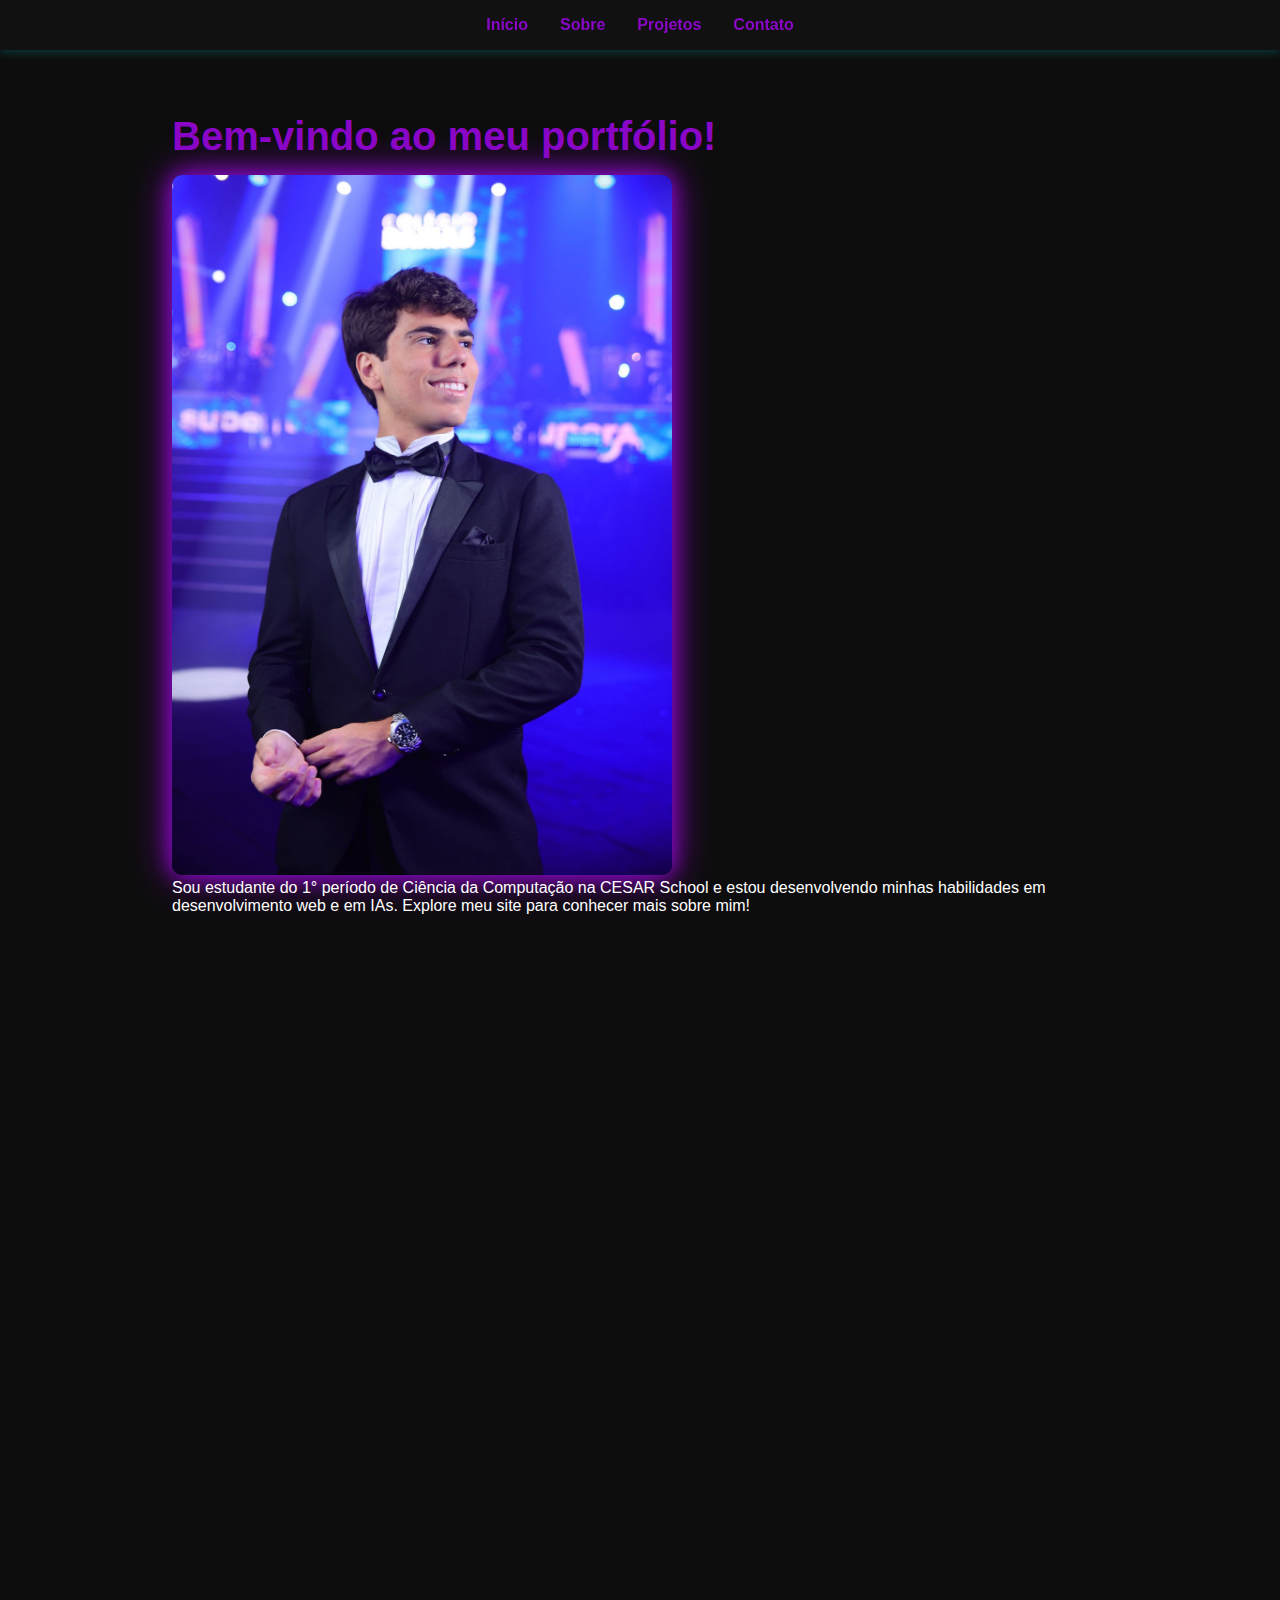
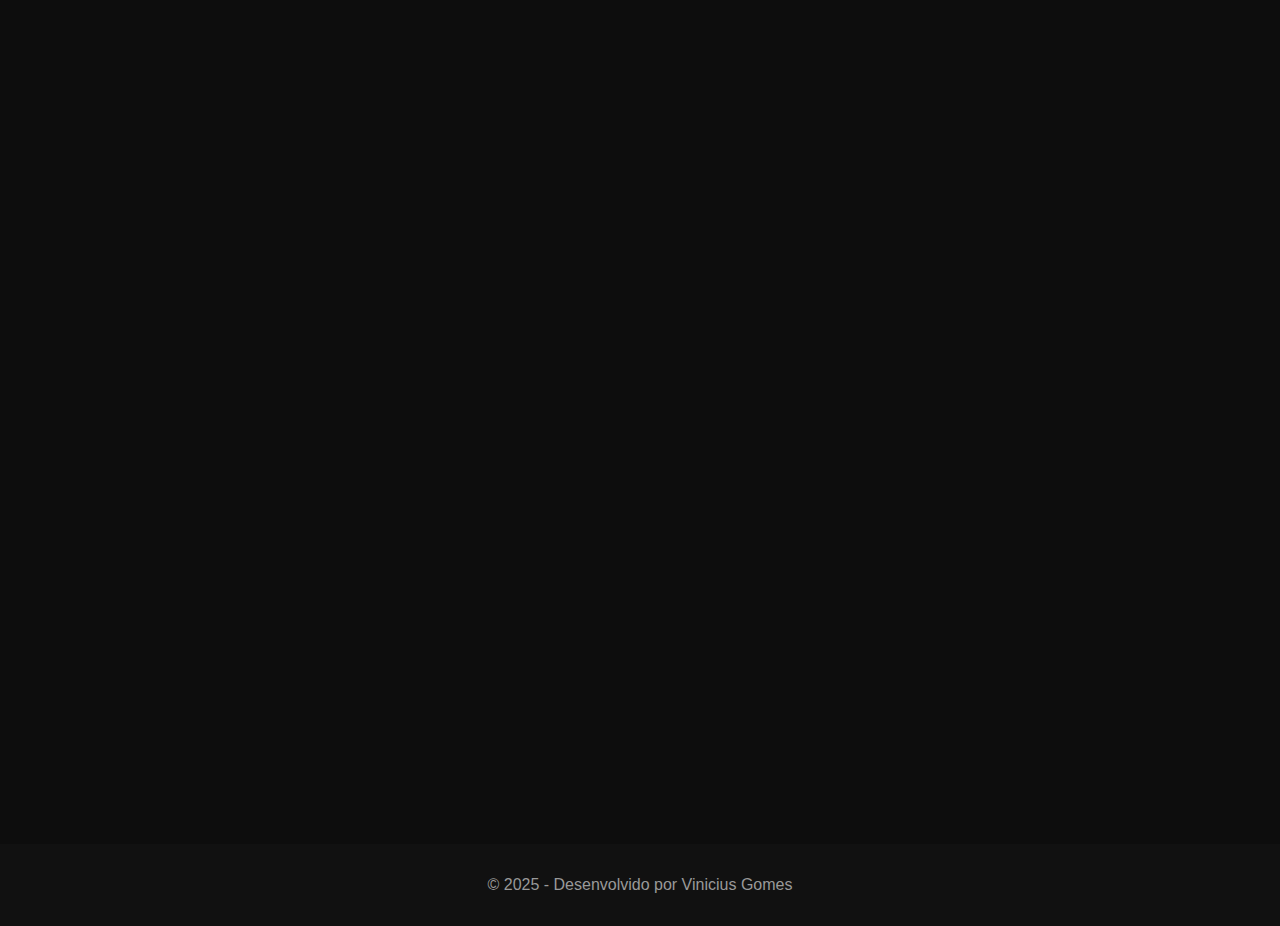
<file: index.html>
<!DOCTYPE html>
<html lang="pt-BR">
<head>
  <meta charset="UTF-8" />
  <meta name="viewport" content="width=device-width, initial-scale=1.0" />
  <title>Portfólio Profissional</title>
  <link rel="stylesheet" href="style.css" />
  <link href="https://fonts.google.com/specimen/Oswald" rel="stylesheet">

</head>
<body>
  <header>
    <nav class="navbar">
      <ul class="nav-links">
        <li><a href="#inicio">Início</a></li>
        <li><a href="#sobre">Sobre</a></li>
        <li><a href="#projetos">Projetos</a></li>
        <li><a href="#contato">Contato</a></li>
      </ul>
    </nav>
  </header>

  <main>
    <section id="inicio" class="hero-section">
      <h1>Bem-vindo ao meu portfólio!</h1>
       <img src="img/forma.jpg" alt="Imagem do Projeto Escape Room" class="neon-border" 
    width="500" height="700" />
      <p>Sou estudante do 1° período de Ciência da Computação na CESAR School e estou desenvolvendo minhas habilidades em desenvolvimento web e em IAs. Explore meu site para conhecer mais sobre mim!</p>
    </section>

    <section id="sobre" class="sobre-section">
      <h2>Sobre Mim</h2>
      <p>Atualmente estou no primeiro período de Ciência da Computação e sou apaixonado por tecnologia. Estou aprendendo HTML, CSS e JavaScript e criando projetos para praticar. Tenho certificados de cursos da CISCO sobre Fundamentos de Hardware do Computador, Python e JavaScript. Tenho um lado musical também, onde já utlizei para compôr músicas para projetos. Passei 6 meses no ensino médio em 2023 em Newton, MA, EUA, onde pude refinar meu inglês e dar meus primeiros passos na área da tecnologia. Estudo bastante sobre a área de Engenheiro de IA.</p>
      <p> Uma frase que me inspira é "Sem disciplina, o talento não serve pra nada." do futebolista Cristiano Ronaldo. Acho que sem esforço, não será possível realizar seus objetivos. </p>
    </section>


    <section id="projetos" class="projetos-section">
      <h2>Meus Projetos</h2>
      <div class="card-container">
        <div class="card" onclick="window.location.href='escaperoom.html'">
          <div class="card-img" style="background-image: url('img/mostratech.jpg');"></div>
          <div class="card-content">
            <h3>Escape Room com acessibilidade</h3>
            <p>Projeto vencedor da categoria "Projetos 1" da Mostra Tech Design da Cesar School.</p>
          </div>
        </div>

        <div class="card" onclick="window.location.href='jogobitsy.html'">
          <div class="card-img" style="background-image: url('img/jogobitsy.png');"></div>
          <div class="card-content">
            <h3>Jogo 2D</h3>
            <p>Um jogo desenvolvido para a disciplina de Intordução à Computação utilizando a ferramenta bitsy.</p>
          </div>
        </div>

        <div class="card" onclick="window.location.href='crossfit.html'">
          <div class="card-img" style="background-image: url('img/menuwods.png');"></div>
          <div class="card-content">
            <h3>WOD Tracker</h3>
            <p>Uma ferramente automatizada para montar e mostrar estatísticas de treinos de crossfit.</p>
          </div>
        </div>
      </div>
    </section>

    <section id="contato" class="contato-section">
      <h2>Contato</h2>
      <p>Você pode me encontrar nas redes abaixo:</p>
      <a href="https://www.linkedin.com/in/vinicius-bezerra-gomes" target="_blank">LinkedIn</a><br />
      <a href="https://github.com/venoblo" target="_blank">GitHub</a>
    </section>
    
  </main>

  <footer>
    <p>&copy; 2025 - Desenvolvido por Vinicius Gomes</p>
  </footer>

  <script src="script.js"></script>
</body>
</html>
</file>
<file: style.css>
* {
  margin: 0;
  padding: 0;
  box-sizing: border-box;
}

body {
  font-family: 'Oswald', sans-serif;
  background-color: #0d0d0d;
  color: #ffffff;
  scroll-behavior: smooth;
}


header {
  background-color: #111;
  padding: 1rem 0;
  position: sticky;
  top: 0;
  z-index: 1000;
  box-shadow: 0 2px 10px rgba(0, 255, 255, 0.2);
}

.navbar {
  display: flex;
  justify-content: center;
}

.nav-links {
  display: flex;
  list-style: none;
  gap: 2rem;
}

.nav-links a {
  color: rgb(138, 7, 199);
  text-decoration: none;
  font-weight: bold;
  transition: color 0.3s;
}

.nav-links a:hover {
  color: #fff;
}

.hero-section,
.sobre-section,
.contato-section,
.projetos-section {
  padding: 4rem 2rem;
  max-width: 1000px;
  margin: auto;
}

.hero-section h1 {
  font-size: 2.5rem;
  color: rgb(138, 7, 199);
  margin-bottom: 1rem;
}

.projetos-section h2,
.sobre-section h2,
.contato-section h2 {
  font-size: 2rem;
  color: rgb(138, 7, 199);
  margin-bottom: 2rem;
}

section {
  opacity: 0;
  transform: translateY(40px);
  transition: opacity 0.6s ease, transform 0.6s ease;
}

section.visible {
  opacity: 1;
  transform: translateY(0);
}

.neon-border {
  box-shadow: 0 0 20px rgb(138, 7, 199), 0 0 40px rgb(138, 7, 199);
  border-radius: 10px;
  transition: transform 0.3s ease, box-shadow 0.3s ease;
}

.card-container {
  display: flex;
  flex-wrap: wrap;
  gap: 2rem;
  justify-content: center;
}

.card {
  background-color: #1a1a1a;
  border-radius: 16px;
  overflow: hidden;
  width: 300px;
  box-shadow: 0 0 10px rgb(138, 7, 199);
  transition: transform 0.3s, box-shadow 0.3s;
  cursor: pointer;
}

.card:hover {
  transform: scale(1.05);
  box-shadow: 0 0 20px rgb(138, 7, 199);
}

.card-img {
  background-size: cover;
  background-position: center;
  height: 180px;
}

.card-content {
  padding: 1rem;
}

.card-content h3 {
  color: rgb(138, 7, 199);
  margin-bottom: 0.5rem;
}

.card-content p {
  color: #ccc;
}

footer {
  text-align: center;
  padding: 2rem 0;
  color: #999;
  background-color: #111;
  margin-top: 3rem;
}
</file>
